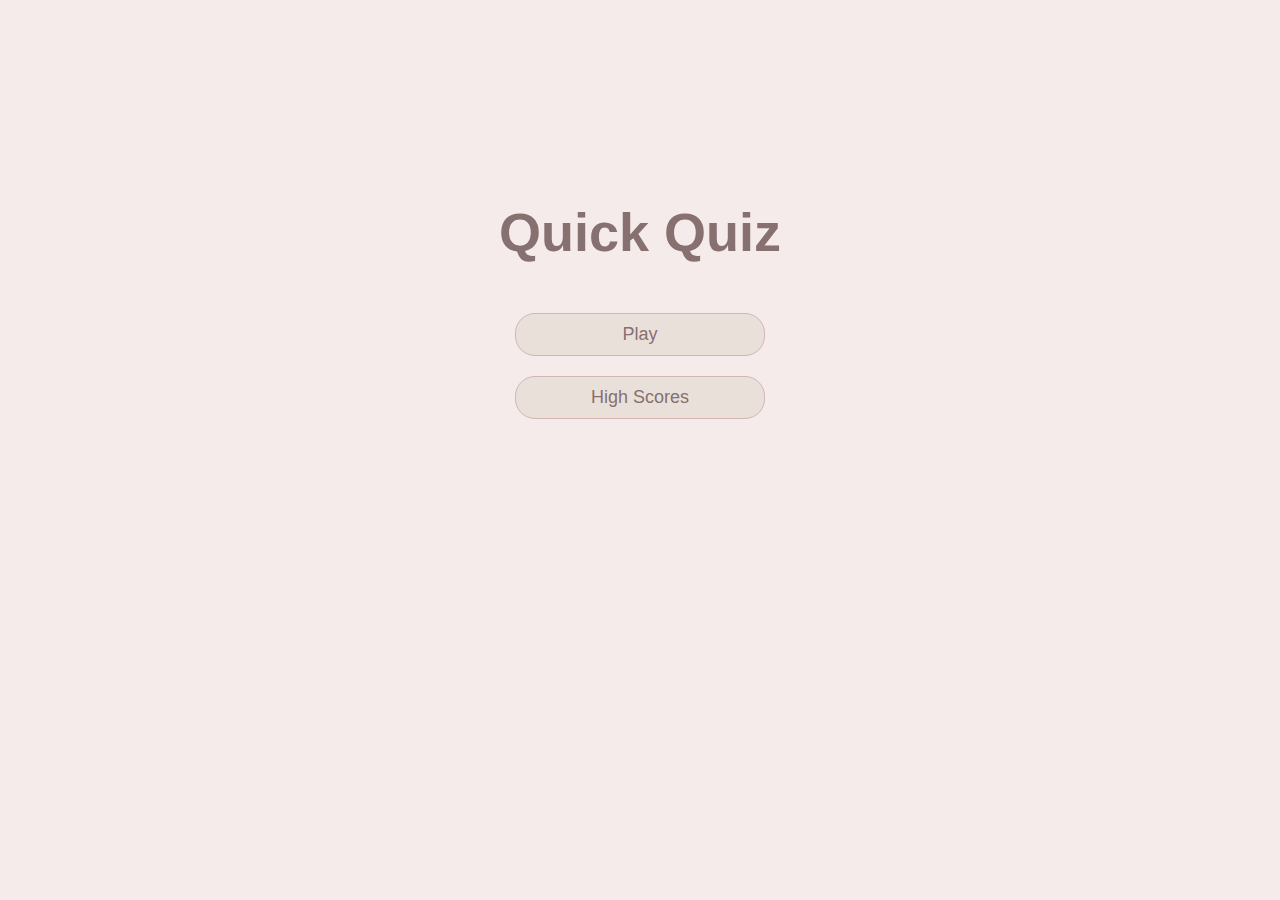
<file: index.html>
<!DOCTYPE html>
<html lang="en">
<head>
    <meta charset="UTF-8">
    <meta http-equiv="X-UA-Compatible" content="IE=edge">
    <meta name="viewport" content="width=device-width, initial-scale=1.0">
    <title>Quick Quiz</title>
    <link rel="stylesheet" href="app.css">
</head>
<body>
    <div class="container">
        <div id="home" class="flex-center flex-column">
            <h1>Quick Quiz</h1>
            <a class="btn" href="/game.html">Play</a>
            <a class="btn" href="/highscores.html">High Scores</a>
        </div>
    </div>
</body>
</html>
</file>
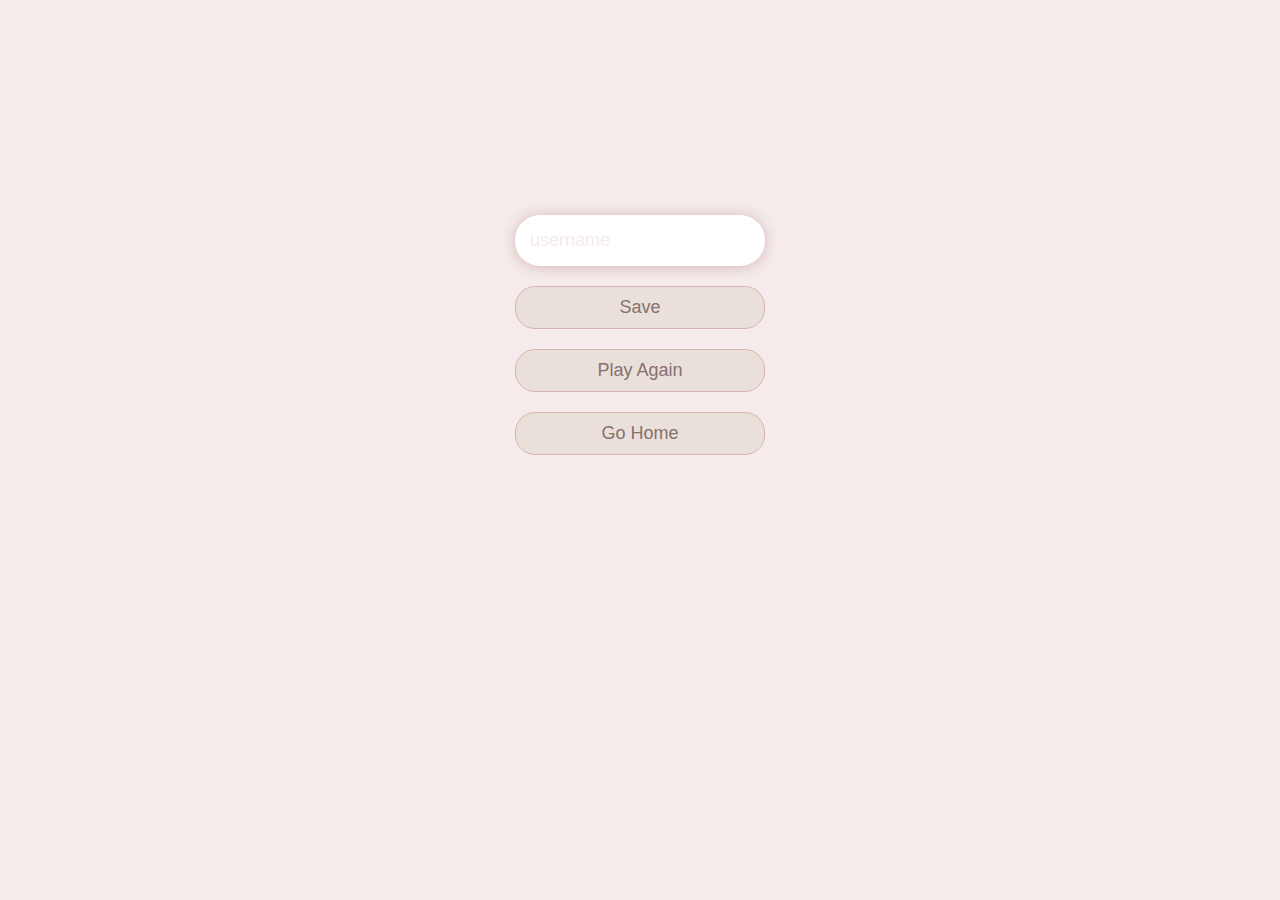
<file: end.html>
<!DOCTYPE html>
<html lang="en">
<head>
    <meta charset="UTF-8">
    <meta http-equiv="X-UA-Compatible" content="IE=edge">
    <meta name="viewport" content="width=device-width, initial-scale=1.0">
    <link rel="stylesheet" href="app.css">
    <title>Congrats!</title>
</head>
<body>
    <div class="container">
        <div id="end" class="flex-center flex-column">
            <h1 id="finalScore">0</h1>
            <form>
                <input 
                type="text" 
                name="username"
                id="username"
                placeholder="username"
                />
                <button 
                type="submit"
                class="btn"
                id="saveScoreBtn"
                onclick="saveHighScore(event)"
                disabled
                >
                Save
                </button>
            </form>
            <a class="btn" href="game.html">Play Again</a>
            <a class="btn" href="/">Go Home</a>
        </div>
    </div>
    <script src="end.js"></script>
</body>
</html>
</file>
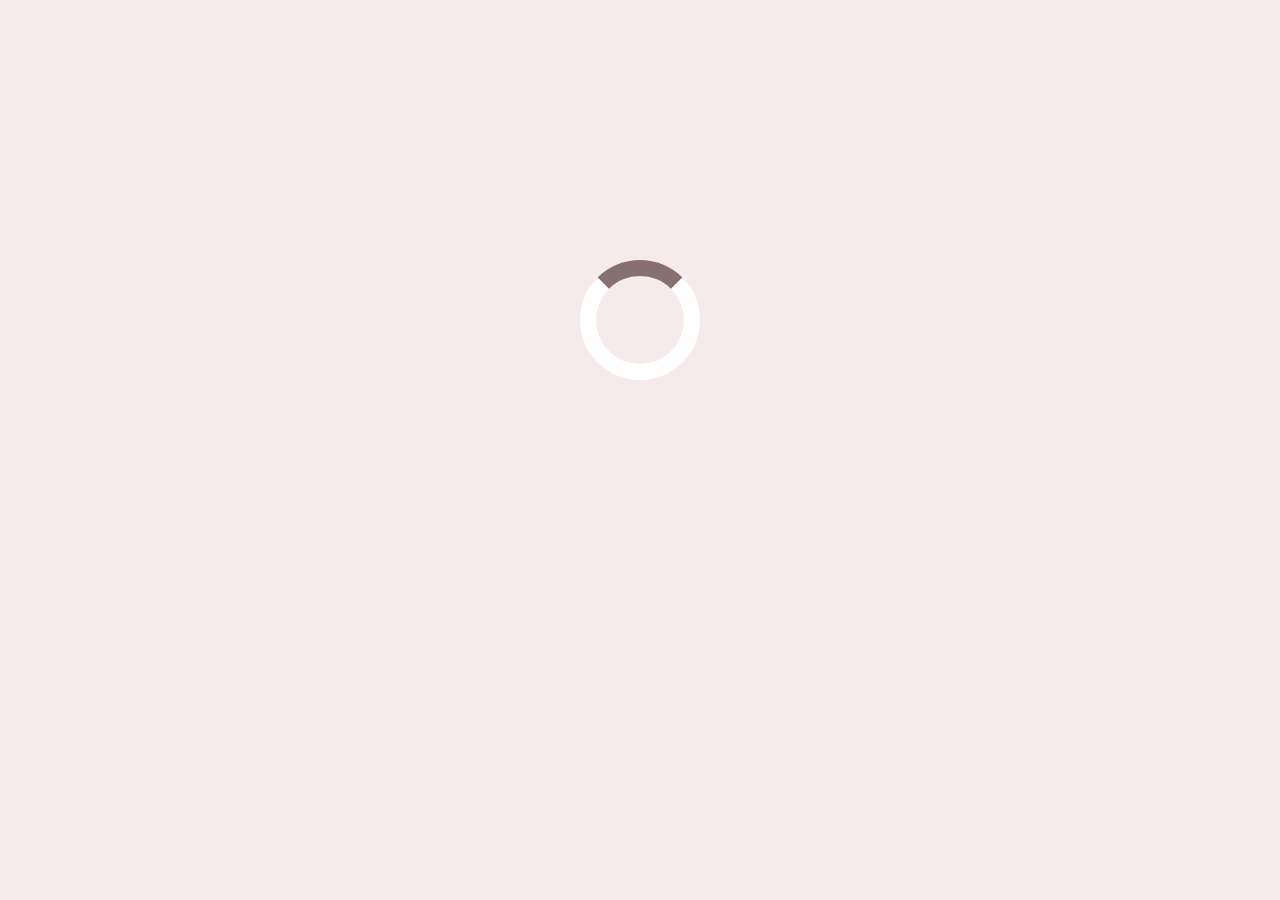
<file: game.html>
<!DOCTYPE html>
<html lang="en">
<head>
    <meta charset="UTF-8">
    <meta http-equiv="X-UA-Compatible" content="IE=edge">
    <meta name="viewport" content="width=device-width, initial-scale=1.0">
    <title>Quick Quiz - Play</title>
    <link rel="icon" type="image/jpeg" href="nesly.jpeg">
    <link rel="stylesheet" href="game.css">
    <link rel="stylesheet" href="app.css">
</head>
<body>
    <div class="container">
        <div id="loader"></div>
        <div id="game" class="justify-center flex-column hidden">
            <div id="hud">
                <div id="hud-item">
                    <p id="progressText" class="hud-prefix">
                        Question
                    </p>
                    <div id="progressBar">
                        <div id="progressBarFull">
                        </div>
                    </div>
                </div>
                <div id="hud-item">
                    <p class="hud-prefix">
                        Score
                    </p>
                    <h1 class="hud-main-text" id="score">
                        0
                    </h1>
                </div>
            </div>
            <h2 id="question"></h2>
            <div class="choice-container">
                <p class="choice-prefix">A</p>
                <p class="choice-text" data-number="1"></p>
            </div>
            <div class="choice-container">
                <p class="choice-prefix">B</p>
                <p class="choice-text" data-number="2"></p>
            </div>
            <div class="choice-container">
                <p class="choice-prefix">C</p>
                <p class="choice-text" data-number="3"></p>
            </div>
            <div class="choice-container">
                <p class="choice-prefix">D</p>
                <p class="choice-text" data-number="4"></p>
            </div>
        </div>
    </div>
    <script src="game.js"></script>
</body>
</html>
</file>
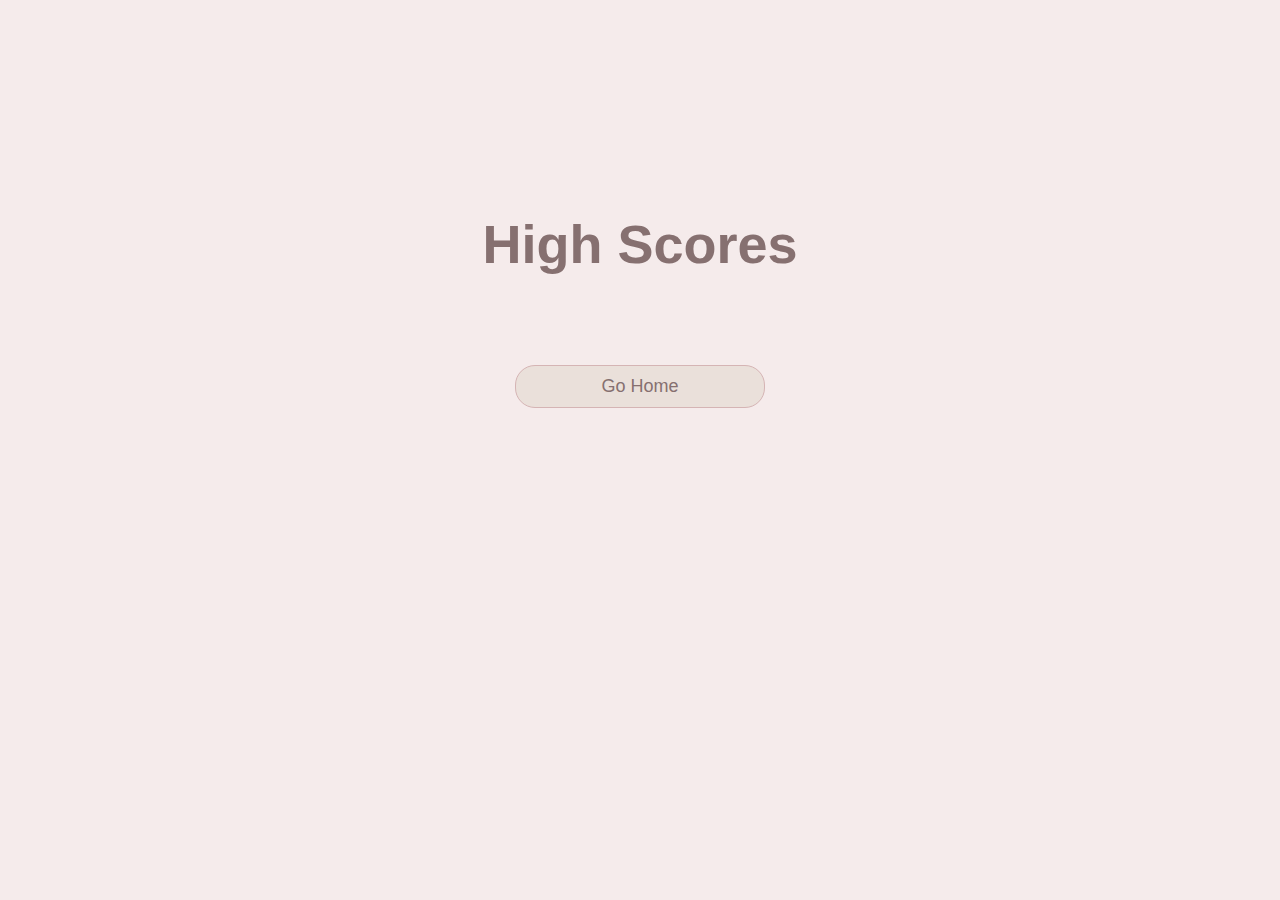
<file: highscores.html>
<!DOCTYPE html>
<html lang="en">
  <head>
    <meta charset="UTF-8" />
    <meta http-equiv="X-UA-Compatible" content="IE=edge" />
    <meta name="viewport" content="width=device-width, initial-scale=1.0" />
    <link rel="stylesheet" href="app.css" />
    <link rel="stylesheet" href="highscores.css" />
    <title>High Scores</title>
  </head>
  <body>
    <div class="container">
      <div id="highScores" class="flex-center flex-column">
        <h1 id="finalScore">High Scores</h1>
        <ul id="highScoresList"></ul>
        <a class="btn" href="/">Go Home</a>
      </div>
    </div>
    <script src="highscores.js"></script>
  </body>
</html>
</file>
<file: app.css>
:root {
    background-color: #F5EBEB;
    font-size: 62.5%;
}

* {
    box-sizing: border-box;
    font-family: Arial, Helvetica, sans-serif;
    margin: 0;
    padding: 0;
    color: #333;
}

h1,
h2,
h3,
h4 {
    margin-bottom: 1rem;
}

h1 {
    font-size: 5.4rem;
    color: #867070;
    margin-bottom: 5rem;
}

h1 > span {
    font-size: 2.4rem;
    font-weight: 500;
}

h2 {
    font-size: 4.2rem;
    margin-bottom: 4rem;
    font-weight: 700;
}

h3 {
    font-size: 2.8rem;
    font-weight: 500;
}
 
/* Utilities */ 

.container {
    width: 100vw;
    height: 50vw;
    display: flex;
    justify-content: center;
    align-items: center;
    max-width: 80rem;
    margin: 0 auto;
    padding: 2rem;
}

.container > * {
    width: 100%;
}

.flex-column {
    display: flex;
    flex-direction: column;
}

.flex-center {
    justify-content: center;
    align-items: center;
}

.justify-center {
    justify-content: center;
}

.text-center {
    text-align: center;
}

.hidden {
    display: none;
}

/* Buttons */

.btn {
    font-size: 1.8rem;
    padding: 1rem 0;
    width: 25rem;
    text-align: center;
    border: 0.1rem solid #D5B4B4;
    margin-bottom: 2rem;
    text-decoration: none;
    color: #867070;
    background-color: #EAE0DA;
    border-radius: 20px;
}

.btn:hover {
    cursor: pointer;
    box-shadow: 0 0.4rem 1.4rem 0 rgb(213, 180, 180, 0.5);
    transform: translateY(-0.1rem);
    transition: transform 150ms;
}

.btn[disabled]:hover {
    cursor: not-allowed;
    box-shadow: none;
    transform: none;
}

/* Forms */

form {
    width: 100%;
    display: flex;
    flex-direction: column;
    align-items: center;
}

input {
    margin-bottom: 2rem;
    width: 25rem;
    padding: 1.5rem;
    font-size: 1.8rem;
    border: none;
    box-shadow: 0 0.1rem 1.4rem 0 rgb(213, 180, 180);
    border-radius: 25px;
}

input::placeholder {
    color: #F5EBEB;
}
</file>
<file: game.css>
.choice-container {
    display: flex;
    margin-bottom: 0.5rem;
    width: 100%;
    font-size: 1.8rem;
    border: 0.1rem solid #D5B4B4;
    background-color: rgb(245, 235, 235);
    border-radius: 20px;
}

.choice-container:hover {
    cursor: pointer;
    box-shadow: 0 0.4rem 1.4rem 0 rgb(213, 180, 180, 0.5);
    transform: translateY(-0.1rem);
    transition: transform 150ms;
}

.choice-prefix {
    padding: 1.5rem 2.5rem;
    background-color: #867070;
    color: white;
    border-radius: 20px;
}

.choice-text {
    padding: 1.5rem;
    width: 100%;
}

.correct {
    background-color: #28a745;
}

.incorrect {
    background-color: #dc3545;
}

/* HUD */

#hud {
    display: flex;
    justify-content: space-around;
}

.hud-prefix {
    text-align: center;
    font-size: 2rem;
}

.hud-main-text {
    text-align: center;
}

#progressBar {
    width: 20rem;
    height: 4rem;
    border: 0.3rem solid #867070;
    margin-top: 1.5rem;
    border-radius: 20px;
}

#progressBarFull {
    height: 3.5rem;
    background-color: #867070;
    width: 0%;
    border-radius: 20px;
}

/* Loader */

#loader {
    border: 1.6rem solid white;
    border-radius: 50%;
    border-top: 1.6rem solid #867070;
    width: 12rem;
    height: 12rem;
    animation: spin 1s linear infinite;
}

@keyframes spin {
    0% {
        transform: rotate(0deg);
    }
    100% {
        transform: rotate(360deg);
    }
}
</file>
<file: highscores.css>
#highScoresList {
    list-style: none;
    padding-left: 0;
    margin-bottom: 4rem;
}

.high-score {
    font-size: 2.8rem;
    margin-bottom: 0.5rem;
}

.high-score:hover {
    transform: scale(1.025);
}
</file>
